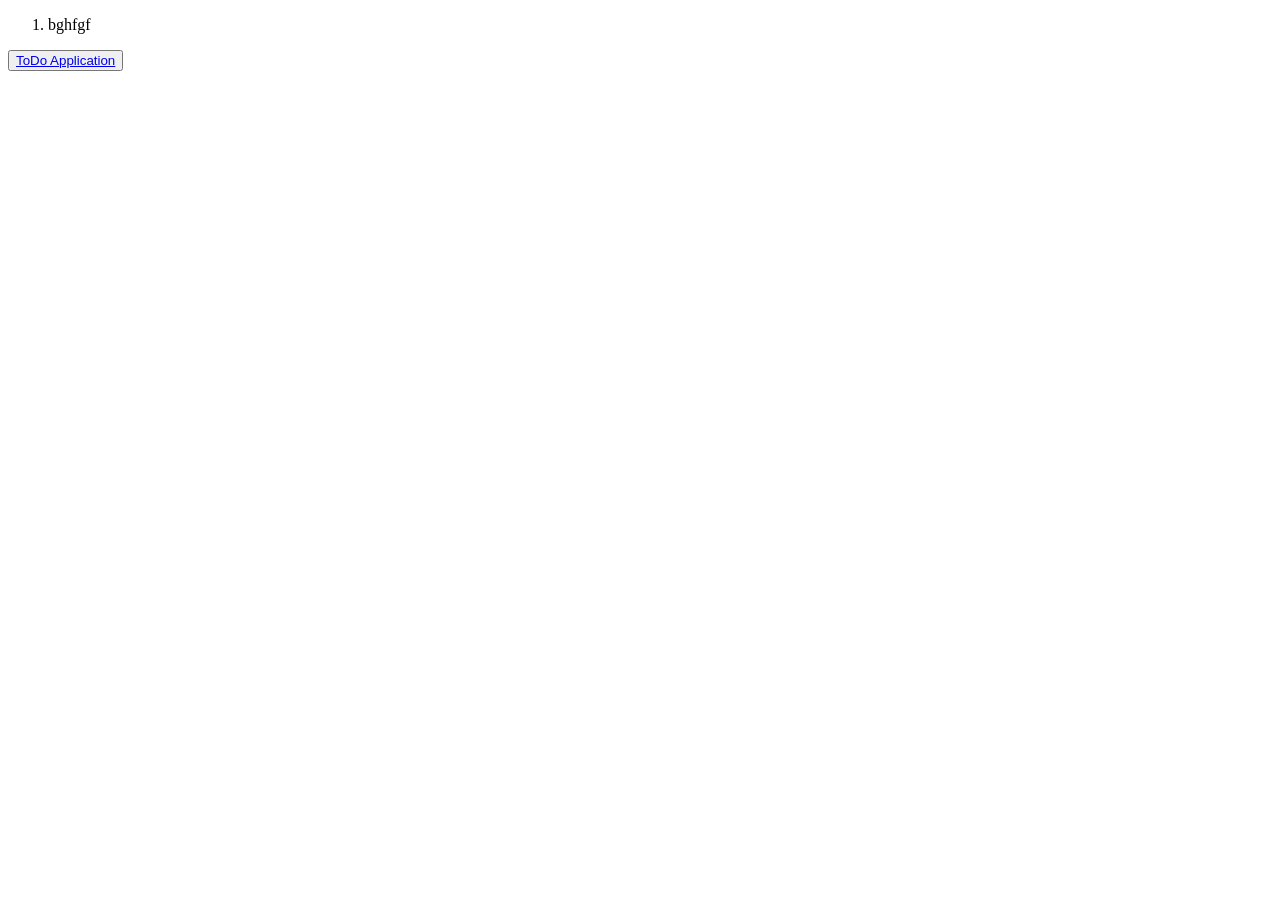
<file: index.html>
<!DOCTYPE html>
<html lang="en">
<head>
    <meta charset="UTF-8">
    <meta name="viewport" content="width=device-width, initial-scale=1.0">
    <title>Document</title>
</head>

<style>
    .js{
        font-size: 300px;
    }
</style>
<body>
    

    <!-- <h1>hello</h1>
    <div class="one">welcome</div>
    <div id="two">batch34</div>


    <h2>hi</h2>
    <div class="first">rahul</div>
    <div id="second">kavin</div>



    <div class="child1">1</div>
    <div class="child1">2</div>
    <div class="child1">3</div>
    <div class="child1">4</div>
    <div class="child1">5</div> -->


    <!-- <div class="parent">
        <div class="child1">1</div>
        <div class="child2">2</div>
        <div class="child3">3</div>
        <div class="child4">4</div>
        <div class="child5">5</div>
    </div> -->
<!-- 
    <input type="text">


    <h1>batch 34</h1>
    <h2>welcome</h2>
    <h3>final session</h3>





    <div class="head">Naveen</div>

    <button onclick="one()">log in</button>


    <div class="head1">john</div>
    <button class="btn">Sign up</button>

    <h4>hello everyone</h4>

    <h5>hi</h5>

    <h6>hello</h6> -->


    <ol>
       hhgjhg
    </ol>


    <button><a href="./Todo.html">ToDo Application</a></button>


    <script src="./script.js">

    </script>
    
</body>
</html>
</file>
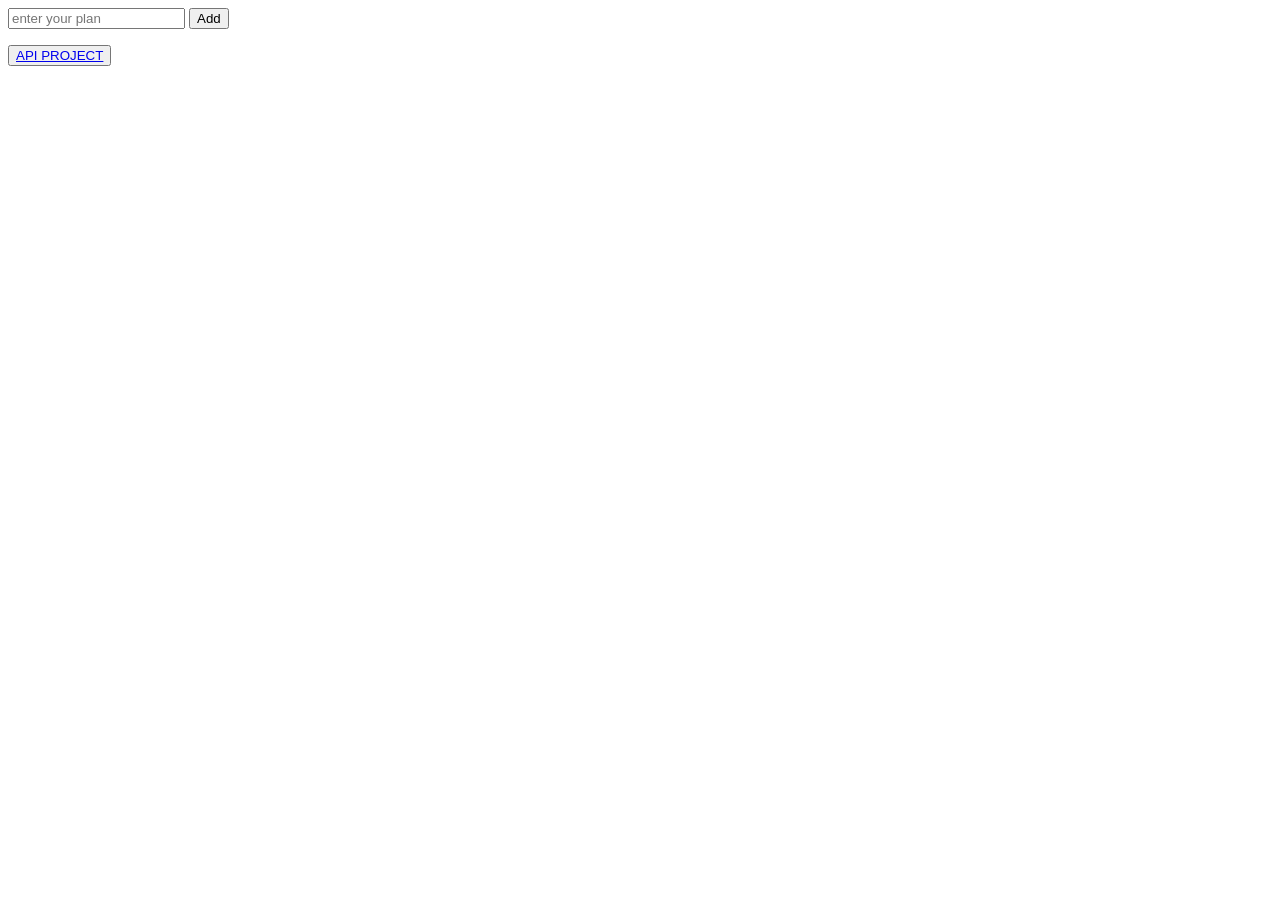
<file: Todo.html>
<!DOCTYPE html>
<html lang="en">
<head>
    <meta charset="UTF-8">
    <meta name="viewport" content="width=device-width, initial-scale=1.0">
    <title>ToDo Application</title>
</head>
<style>
    .active{
        font-size: 30px;
        color: blueviolet;
        background-color: aqua;
        animation: left .5s linear;
    }

    .active:hover{
        background-color: red;
        color: white;
    }

    @keyframes left{
        0%{
            transform: translateX(-100px);
        }
        100%{
            transform: translateX(0);
        }
    }
</style>
<body>
    


    <input type="text" placeholder="enter your plan">
    <button>Add</button>

    <ol></ol>

    <button><a href="./Api.html">API PROJECT</a></button>


    <script>


// select the all content


let input = document.querySelector("input")
let button= document.querySelector("button")
let ol    = document.querySelector("ol")



button.addEventListener("click",()=>{

    let inputValue = input.value
    


    // dynamic tag

    let li = document.createElement("li")

    // input value feed in li tag inside

    li.innerText = inputValue
    li.setAttribute("class","active")

    // ol inside give li tag

    ol.append(li)

    li.addEventListener("click",()=>{
        li.remove()
    })

    input.value = ""




})





















    </script>




</body>
</html>
</file>
